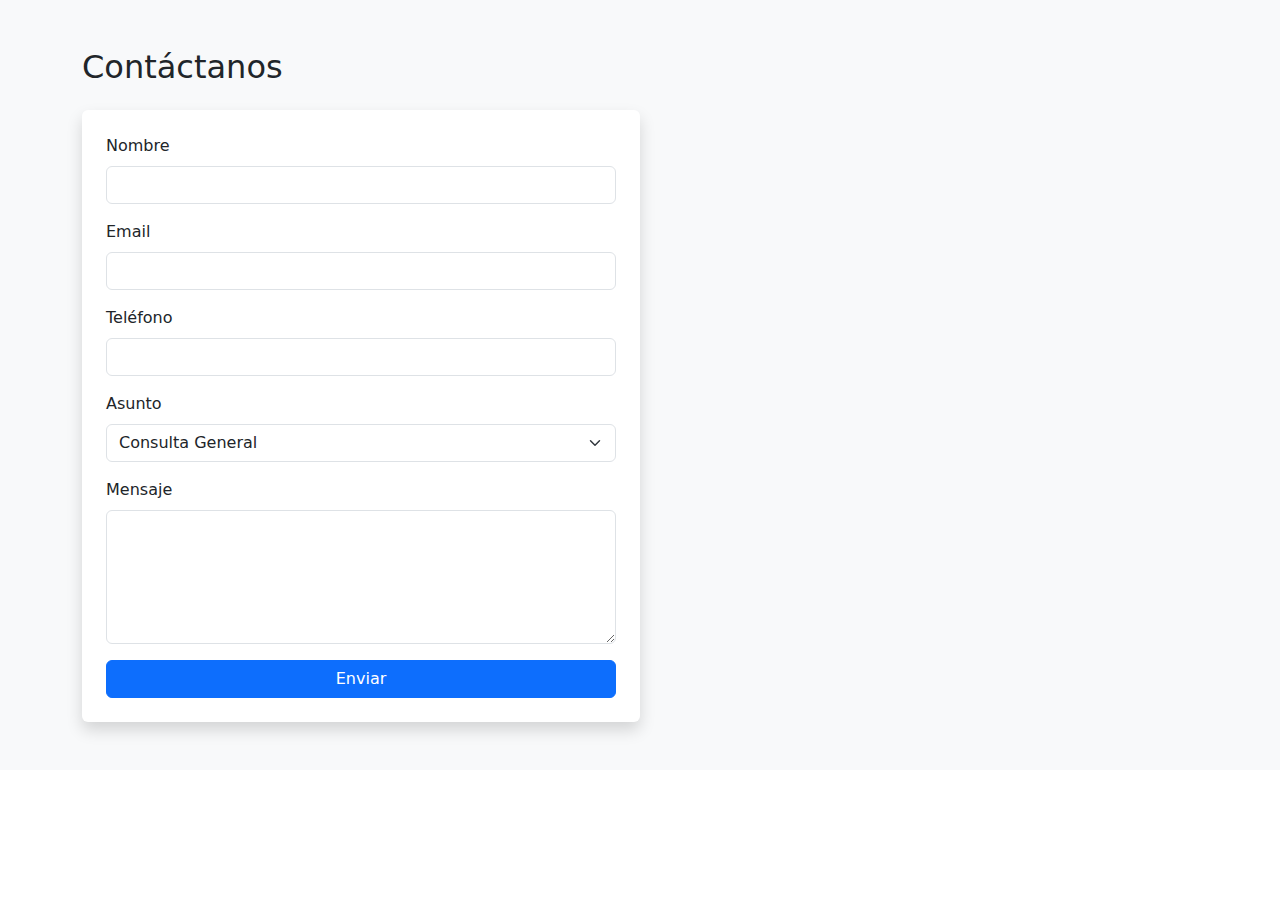
<file: assets/index.html>
<!DOCTYPE html>
<html lang="es">
<head>
    <meta charset="UTF-8">
    <meta name="viewport" content="width=device-width, initial-scale=1.0">
    <title>Refugio Animal Esperanza - Rescate y Adopción</title>
    <!-- Bootstrap CSS -->
    <link href="https://cdn.jsdelivr.net/npm/bootstrap@5.3.0/dist/css/bootstrap.min.css" rel="stylesheet">
    <!-- Bootstrap Icons -->
    <link rel="stylesheet" href="https://cdn.jsdelivr.net/npm/bootstrap-icons@1.10.0/font/bootstrap-icons.css">
</head>
<body>
    <!--Contact Section-->
    <section id="contacto" class="py-5 bg-light">
        <div class="container">
            <h2 class="text-justify mb-4">Contáctanos</h2>
            <div class="col-md-8 col-lg-6">
                <form action="/submit-form" method="POST" class="contact-form p-4 shadow rounded bg-white">
                    <div class="mb-3">
                        <label for="nombre" class="form-label">Nombre</label>
                        <input type="text" class="form-control" id="nombre" name="nombre" required>
                    </div>

                     <div class="mb-3">
                        <label for="email" class="form-label">Email</label>
                        <input type="email" class="form-control" id="email" name="email" required>
                    </div>

                     <div class="mb-3">
                        <label for="telefono" class="form-label">Teléfono</label>
                        <input type="tel" class="form-control" id="telefono" name="telefono" required>
                    </div>

                    <div class="mb-3">
                        <label for="asunto" class="form-label">Asunto</label>
                        <select id="asunto" name="asunto" class="form-select">
                            <option value="consulta">Consulta General</option>
                            <option value="donacion">Donación</option>
                            <option value="voluntariado">Voluntariado</option>
                            <option value="hogar-temporal">Hogar temporal</option>
                        </select>
                    </div>

                    <div class="mb-3">
                        <label for="mensaje" class="form-label">Mensaje</label>
                        <textarea id="mensaje" name="mensaje" class="form-control" rows="5"></textarea>
                    </div>

                    <button type="submit" class="btn btn-primary w-100">Enviar</button>

                </form>
            </div> 
        <!-- Bootstrap JS -->
    <script src="https://cdn.jsdelivr.net/npm/bootstrap@5.3.0/dist/js/bootstrap.bundle.min.js"></script>
</body>
</html>
</file>
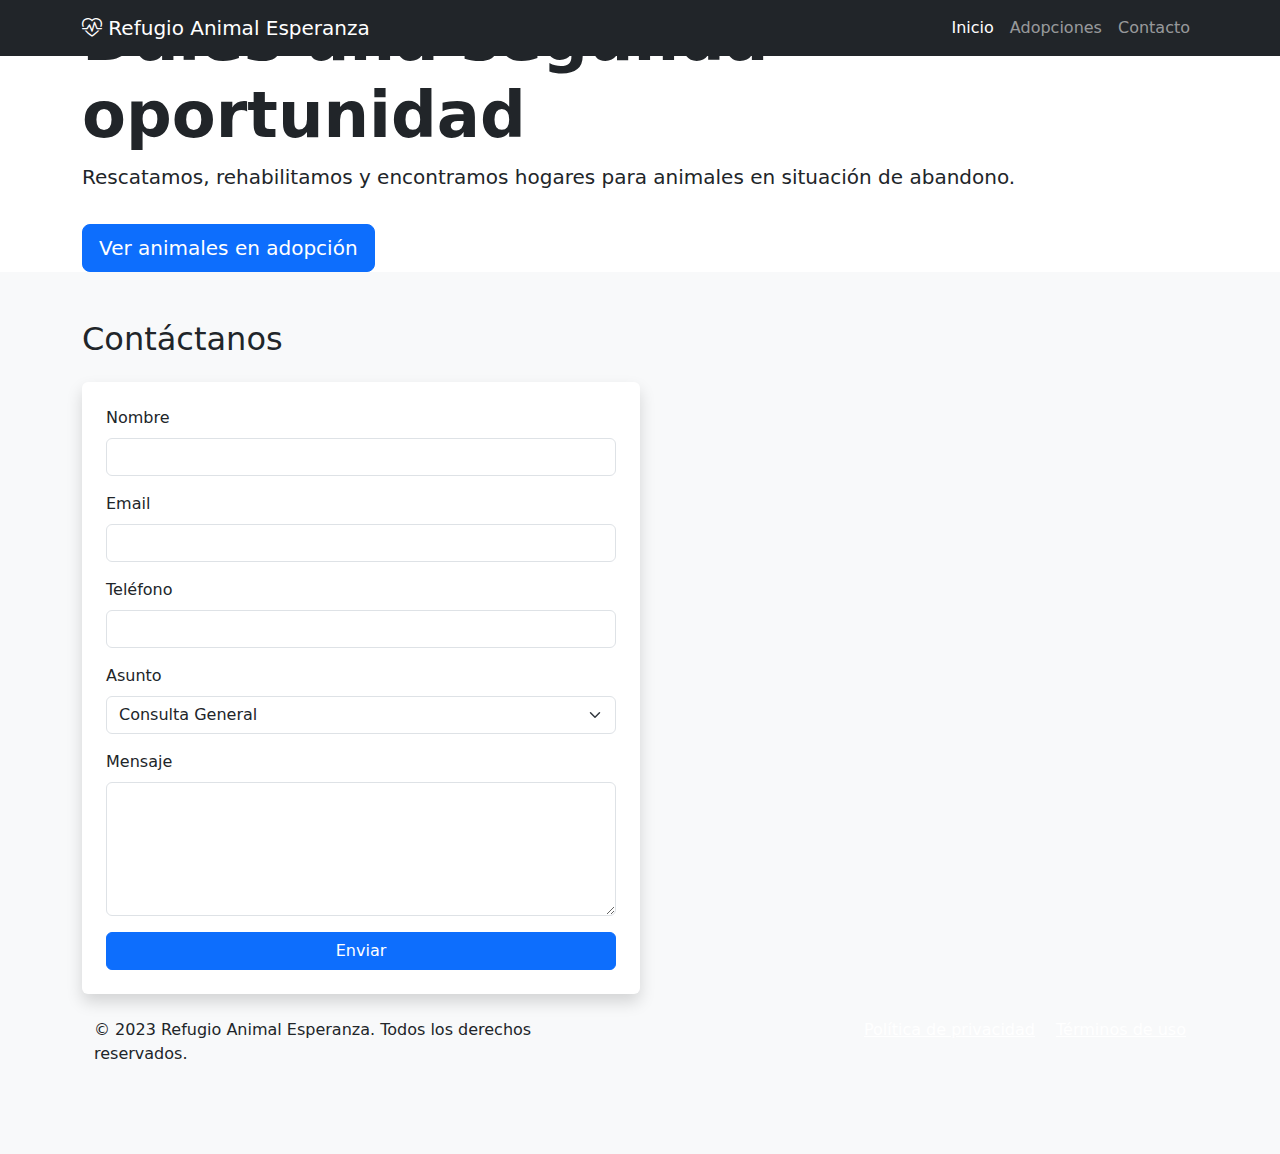
<file: contacto.html>
<!DOCTYPE html>
<html lang="es">
<head>
    <meta charset="UTF-8">
    <meta name="viewport" content="width=device-width, initial-scale=1.0">
    <title>Refugio Animal Esperanza - Rescate y Adopción</title>
    <!-- Bootstrap CSS -->
    <link href="https://cdn.jsdelivr.net/npm/bootstrap@5.3.0/dist/css/bootstrap.min.css" rel="stylesheet">
    <!-- Bootstrap Icons -->
    <link rel="stylesheet" href="https://cdn.jsdelivr.net/npm/bootstrap-icons@1.10.0/font/bootstrap-icons.css">
</head>
<body>
        <!-- Navbar -->
    <nav class="navbar navbar-expand-lg navbar-dark bg-dark fixed-top">
        <div class="container">
            <a class="navbar-brand" href="#">
                <i class="bi bi-heart-pulse"></i> Refugio Animal Esperanza
            </a>
            <button class="navbar-toggler" type="button" data-bs-toggle="collapse" data-bs-target="#navbarNav">
                <span class="navbar-toggler-icon"></span>
            </button>
            <div class="collapse navbar-collapse" id="navbarNav">
                <ul class="navbar-nav ms-auto">
                    <li class="nav-item">
                        <a class="nav-link active" href="index.html">Inicio</a>
                    </li>
                    <li class="nav-item">
                        <a class="nav-link" href="adopciones.html">Adopciones</a>
                    </li>
                    <li class="nav-item">
                        <a class="nav-link" href="contacto.html">Contacto</a>
                    </li>
                </ul>
            </div>
        </div>
    </nav>

    <!-- Hero Section -->
    <section class="hero-section">
        <div class="container">
            <h1 class="display-3 fw-bold">Dales una segunda oportunidad</h1>
            <p class="lead">Rescatamos, rehabilitamos y encontramos hogares para animales en situación de abandono.</p>
            <a href="#adopciones" class="btn btn-primary btn-lg mt-3">Ver animales en adopción</a>
        </div>
    </section>
    <!--Contact Section-->
    <section id="contacto" class="py-5 bg-light">
        <div class="container">
            <h2 class="text-justify mb-4">Contáctanos</h2>
            <div class="col-md-8 col-lg-6">
                <form action="/submit-form" method="POST" class="contact-form p-4 shadow rounded bg-white">
                    <div class="mb-3">
                        <label for="nombre" class="form-label">Nombre</label>
                        <input type="text" class="form-control" id="nombre" name="nombre" required>
                    </div>

                     <div class="mb-3">
                        <label for="email" class="form-label">Email</label>
                        <input type="email" class="form-control" id="email" name="email" required>
                    </div>

                     <div class="mb-3">
                        <label for="telefono" class="form-label">Teléfono</label>
                        <input type="tel" class="form-control" id="telefono" name="telefono" required>
                    </div>

                    <div class="mb-3">
                        <label for="asunto" class="form-label">Asunto</label>
                        <select id="asunto" name="asunto" class="form-select">
                            <option value="consulta">Consulta General</option>
                            <option value="donacion">Donación</option>
                            <option value="voluntariado">Voluntariado</option>
                            <option value="hogar-temporal">Hogar temporal</option>
                        </select>
                    </div>

                    <div class="mb-3">
                        <label for="mensaje" class="form-label">Mensaje</label>
                        <textarea id="mensaje" name="mensaje" class="form-control" rows="5"></textarea>
                    </div>

                    <button type="submit" class="btn btn-primary w-100">Enviar</button>

                </form>
            </div> 
        <!-- Bootstrap JS -->   <!-- Footer -->
    <footer class="py-4">
        <div class="container">
            <div class="row">
                <div class="col-md-6">
                    <p>&copy; 2023 Refugio Animal Esperanza. Todos los derechos reservados.</p>
                </div>
                <div class="col-md-6 text-md-end">
                    <a href="#" class="text-white me-3">Política de privacidad</a>
                    <a href="#" class="text-white">Términos de uso</a>
                </div>
            </div>
        </div>
    </footer>

    <!-- Bootstrap JS -->
    <script src="https://cdn.jsdelivr.net/npm/bootstrap@5.3.0/dist/js/bootstrap.bundle.min.js"></script>
</body>
</html>
</file>
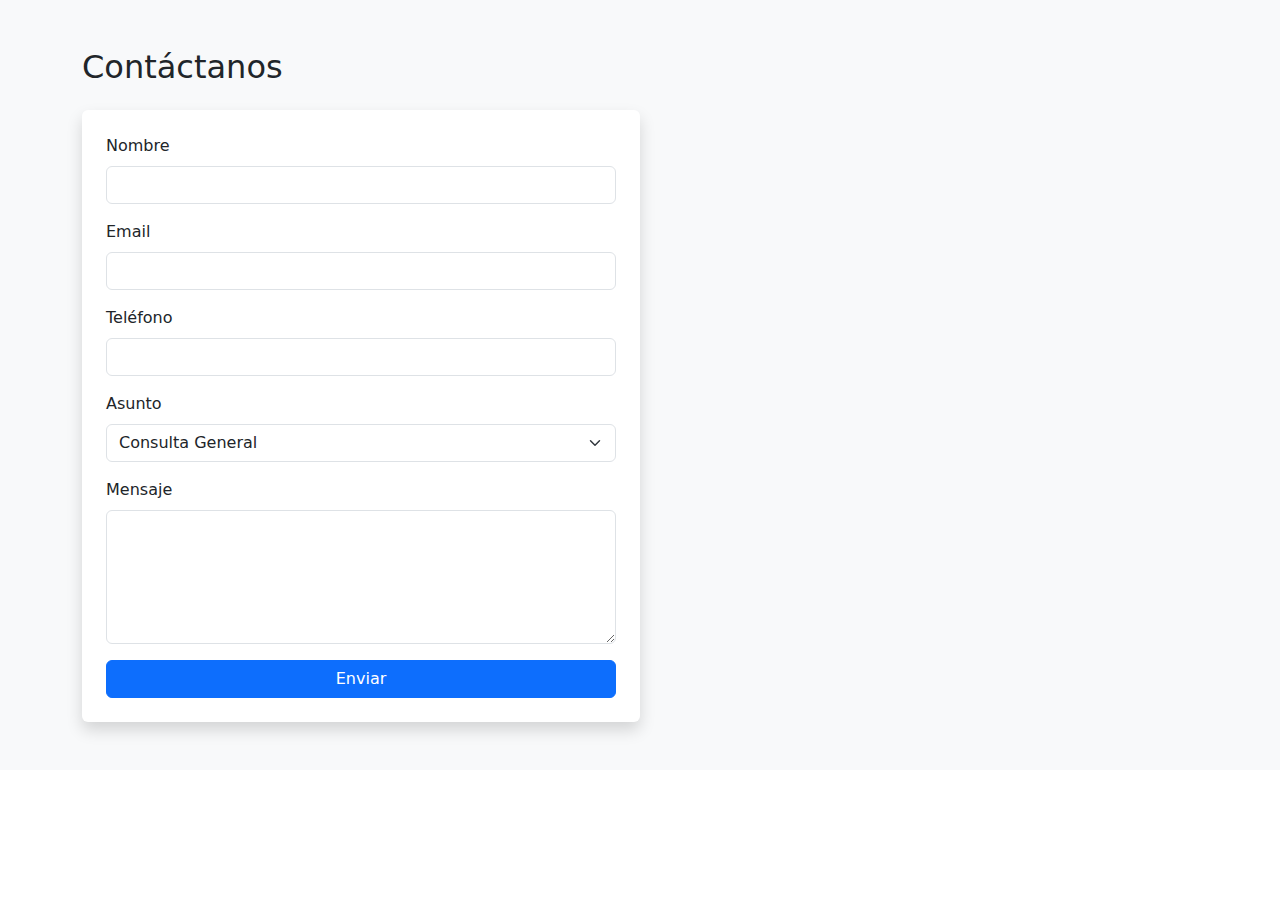
<file: rescate.html>
<!DOCTYPE html>
<html lang="es">
<head>
    <meta charset="UTF-8">
    <meta name="viewport" content="width=device-width, initial-scale=1.0">
    <title>Refugio Animal Esperanza - Rescate y Adopción</title>
    <!-- Bootstrap CSS -->
    <link href="https://cdn.jsdelivr.net/npm/bootstrap@5.3.0/dist/css/bootstrap.min.css" rel="stylesheet">
    <!-- Bootstrap Icons -->
    <link rel="stylesheet" href="https://cdn.jsdelivr.net/npm/bootstrap-icons@1.10.0/font/bootstrap-icons.css">
</head>
<body>
    <!--Contact Section-->
    <section id="contacto" class="py-5 bg-light">
        <div class="container">
            <h2 class="text-justify mb-4">Contáctanos</h2>
            <div class="col-md-8 col-lg-6">
                <form action="/submit-form" method="POST" class="contact-form p-4 shadow rounded bg-white">
                    <div class="mb-3">
                        <label for="nombre" class="form-label">Nombre</label>
                        <input type="text" class="form-control" id="nombre" name="nombre" required>
                    </div>

                     <div class="mb-3">
                        <label for="email" class="form-label">Email</label>
                        <input type="email" class="form-control" id="email" name="email" required>
                    </div>

                     <div class="mb-3">
                        <label for="telefono" class="form-label">Teléfono</label>
                        <input type="tel" class="form-control" id="telefono" name="telefono" required>
                    </div>

                    <div class="mb-3">
                        <label for="asunto" class="form-label">Asunto</label>
                        <select id="asunto" name="asunto" class="form-select">
                            <option value="consulta">Consulta General</option>
                            <option value="donacion">Donación</option>
                            <option value="voluntariado">Voluntariado</option>
                            <option value="hogar-temporal">Hogar temporal</option>
                        </select>
                    </div>

                    <div class="mb-3">
                        <label for="mensaje" class="form-label">Mensaje</label>
                        <textarea id="mensaje" name="mensaje" class="form-control" rows="5"></textarea>
                    </div>

                    <button type="submit" class="btn btn-primary w-100">Enviar</button>

                </form>
            </div> 
        <!-- Bootstrap JS -->
    <script src="https://cdn.jsdelivr.net/npm/bootstrap@5.3.0/dist/js/bootstrap.bundle.min.js"></script>
</body>
</html>
</file>
